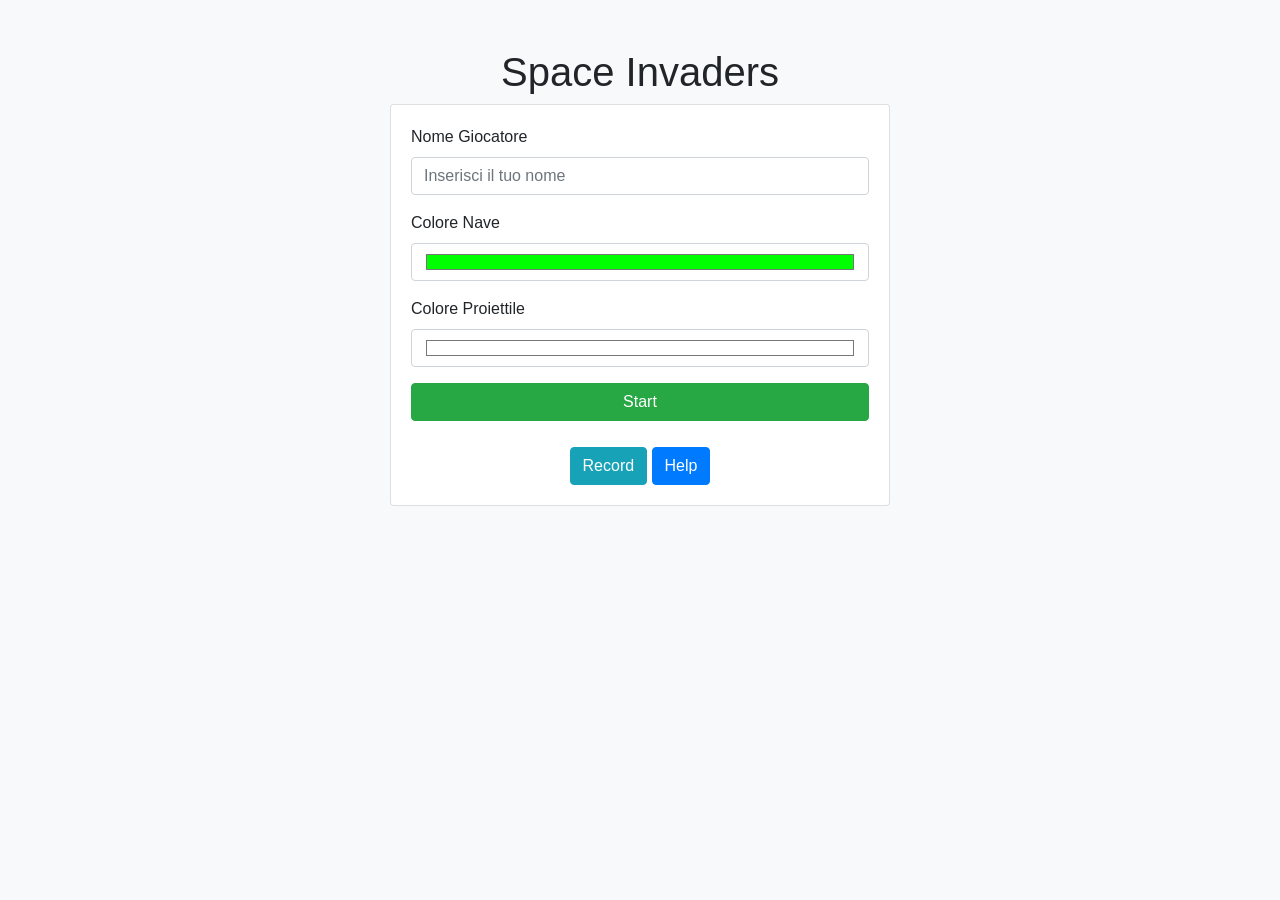
<file: index.html>
<!DOCTYPE html>
<html lang="it">
<head>
  <meta charset="UTF-8">
  <meta name="viewport" content="width=device-width, initial-scale=1">
  <title>Space Invaders - Home</title>
  <!-- Bootstrap CSS -->
  <link rel="stylesheet" href="https://stackpath.bootstrapcdn.com/bootstrap/4.5.2/css/bootstrap.min.css">
  <link rel="stylesheet" href="style.css">
</head>
<body>
  <div class="container mt-5">
    <h1 class="text-center">Space Invaders</h1>
    <div class="card mx-auto" style="max-width:500px;">
      <div class="card-body">
        <form id="configForm">
          <div class="form-group">
            <label for="playerName">Nome Giocatore</label>
            <input type="text" class="form-control" id="playerName" required placeholder="Inserisci il tuo nome">
          </div>
          <div class="form-group">
            <label for="shipColor">Colore Nave</label>
            <input type="color" class="form-control" id="shipColor" value="#00ff00" required>
          </div>
          <div class="form-group">
            <label for="bulletColor">Colore Proiettile</label>
            <input type="color" class="form-control" id="bulletColor" value="#ffffff" required>
          </div>
          <button type="submit" class="btn btn-success btn-custom btn-block">Start</button>
        </form>
        <div class="mt-3 text-center">
          <button id="recordsButton" class="btn btn-info btn-custom">Record</button>
          <button id="helpButton" class="btn btn-primary btn-custom">Help</button>
        </div>
      </div>
    </div>
  </div>
  <script>
    document.getElementById("configForm").addEventListener("submit", function(e) {
      e.preventDefault();
      const playerName = document.getElementById("playerName").value;
      const shipColor = document.getElementById("shipColor").value;
      const bulletColor = document.getElementById("bulletColor").value;
      const qs = "?player=" + encodeURIComponent(playerName) +
                 "&ship=" + encodeURIComponent(shipColor) +
                 "&bullet=" + encodeURIComponent(bulletColor);
      window.location.href = "game.html" + qs;
    });
    document.getElementById("recordsButton").addEventListener("click", function() {
      window.location.href = "records.php";
    });
    document.getElementById("helpButton").addEventListener("click", function() {
      window.location.href = "help.html";
    });
  </script>
</body>
</html>
</file>
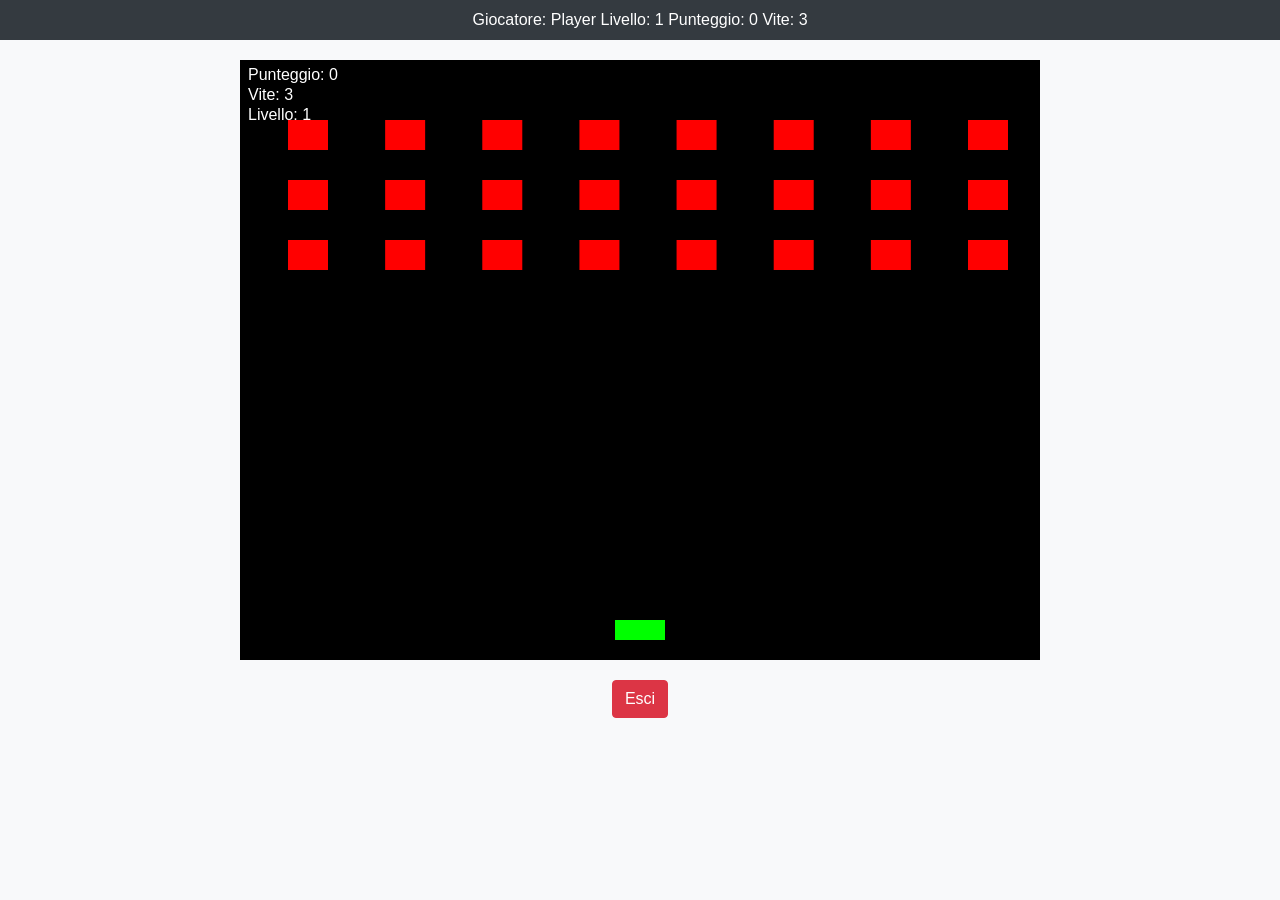
<file: game.html>
<!DOCTYPE html>
<html lang="it">
<head>
  <meta charset="UTF-8">
  <meta name="viewport" content="width=device-width, initial-scale=1">
  <title>Space Invaders - In Gioco</title>
  <!-- Bootstrap CSS -->
  <link rel="stylesheet" href="https://stackpath.bootstrapcdn.com/bootstrap/4.5.2/css/bootstrap.min.css">
  <link rel="stylesheet" href="style.css">
  <style>
    #gameInfo {
      text-align: center;
      background: #333;
      color: #fff;
      padding: 10px;
    }
    #gameCanvas {
      background: black;
      display: block;
      margin: 20px auto;
    }
    #finalOverlay {
      position: fixed;
      top: 0;
      left: 0;
      width: 100%;
      height: 100%;
      background: rgba(0,0,0,0.8);
      color: white;
      display: none;
      flex-direction: column;
      justify-content: center;
      align-items: center;
      z-index: 10;
      font-size: 1.5rem;
      text-align: center;
      padding: 20px;
    }
    #finalOverlay button {
      margin-top: 20px;
    }
  </style>
</head>
<body>
  <div id="gameInfo" class="bg-dark py-2">
    <span id="playerDisplay"></span>
    <span id="levelDisplay"></span>
    <span id="scoreDisplay"></span>
    <span id="livesDisplay"></span>
  </div>
  <canvas id="gameCanvas" width="800" height="600"></canvas>
  <div id="finalOverlay">
    <div id="finalMessage"></div>
    <button id="finalExitButton" class="btn btn-danger">Esci</button>
  </div>
  <div class="text-center mt-3">
    <button id="exitButton" class="btn btn-danger">Esci</button>
  </div>
  <!-- L'ordine DEVE essere: controller.js (opzionale), stage.js, poi main.js -->
  <script src="controller.js"></script>
  <script src="stage.js"></script>
  <script src="main.js"></script>
  <script>
    (function(){
      function getQueryParam(param) {
        const params = new URLSearchParams(window.location.search);
        return params.get(param);
      }
      const playerName = getQueryParam("player") || "Player";
      document.getElementById("playerDisplay").innerText = "Giocatore: " + playerName;
    })();
    document.getElementById("exitButton").addEventListener("click", function(){
      window.location.href = "index.html";
    });
    document.getElementById("finalExitButton").addEventListener("click", function(){
      window.location.href = "index.html";
    });
  </script>
</body>
</html>
</file>
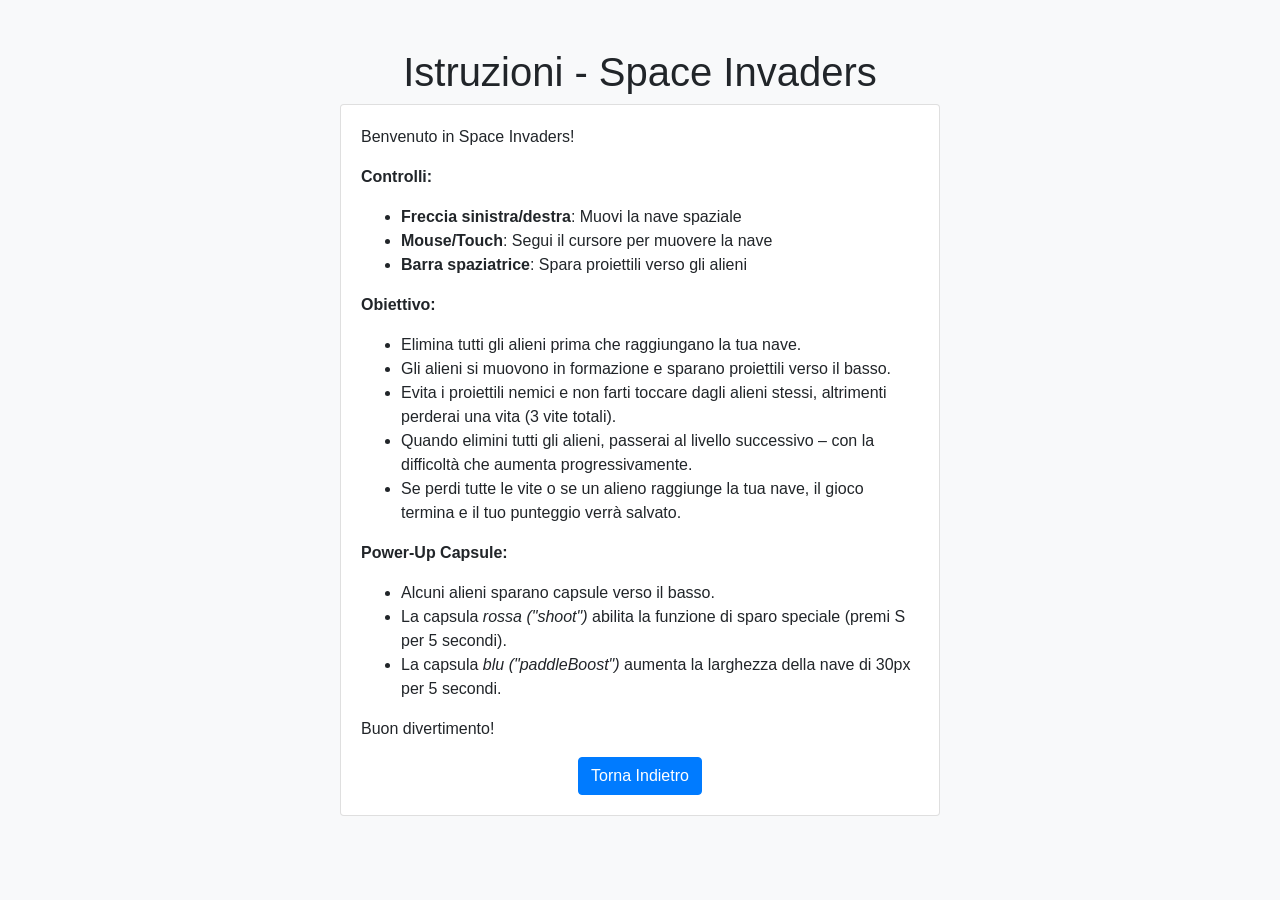
<file: help.html>
<!DOCTYPE html>
<html lang="it">
<head>
  <meta charset="UTF-8">
  <meta name="viewport" content="width=device-width, initial-scale=1">
  <title>Help - Space Invaders</title>
  <link rel="stylesheet" href="https://stackpath.bootstrapcdn.com/bootstrap/4.5.2/css/bootstrap.min.css">
  <link rel="stylesheet" href="style.css">
</head>
<body>
  <div class="container mt-5">
    <h1 class="text-center">Istruzioni - Space Invaders</h1>
    <div class="card mx-auto" style="max-width:600px;">
      <div class="card-body">
        <p>Benvenuto in Space Invaders!</p>
        <p><strong>Controlli:</strong></p>
        <ul>
          <li><strong>Freccia sinistra/destra</strong>: Muovi la nave spaziale</li>
          <li><strong>Mouse/Touch</strong>: Segui il cursore per muovere la nave</li>
          <li><strong>Barra spaziatrice</strong>: Spara proiettili verso gli alieni</li>
        </ul>
        <p><strong>Obiettivo:</strong></p>
        <ul>
          <li>Elimina tutti gli alieni prima che raggiungano la tua nave.</li>
          <li>Gli alieni si muovono in formazione e sparano proiettili verso il basso.</li>
          <li>Evita i proiettili nemici e non farti toccare dagli alieni stessi, altrimenti perderai una vita (3 vite totali).</li>
          <li>Quando elimini tutti gli alieni, passerai al livello successivo – con la difficoltà che aumenta progressivamente.</li>
          <li>Se perdi tutte le vite o se un alieno raggiunge la tua nave, il gioco termina e il tuo punteggio verrà salvato.</li>
        </ul>
        <p><strong>Power‑Up Capsule:</strong></p>
        <ul>
          <li>Alcuni alieni sparano capsule verso il basso.</li>
          <li>La capsula <em>rossa ("shoot")</em> abilita la funzione di sparo speciale (premi S per 5 secondi).</li>
          <li>La capsula <em>blu ("paddleBoost")</em> aumenta la larghezza della nave di 30px per 5 secondi.</li>
        </ul>
        <p>Buon divertimento!</p>
        <div class="text-center">
          <button onclick="window.history.back()" class="btn btn-primary">Torna Indietro</button>
        </div>
      </div>
    </div>
  </div>
</body>
</html>
</file>
<file: style.css>
body {
  background-color: #f8f9fa;
}
.btn-custom {
  margin-top: 10px;
}
</file>
